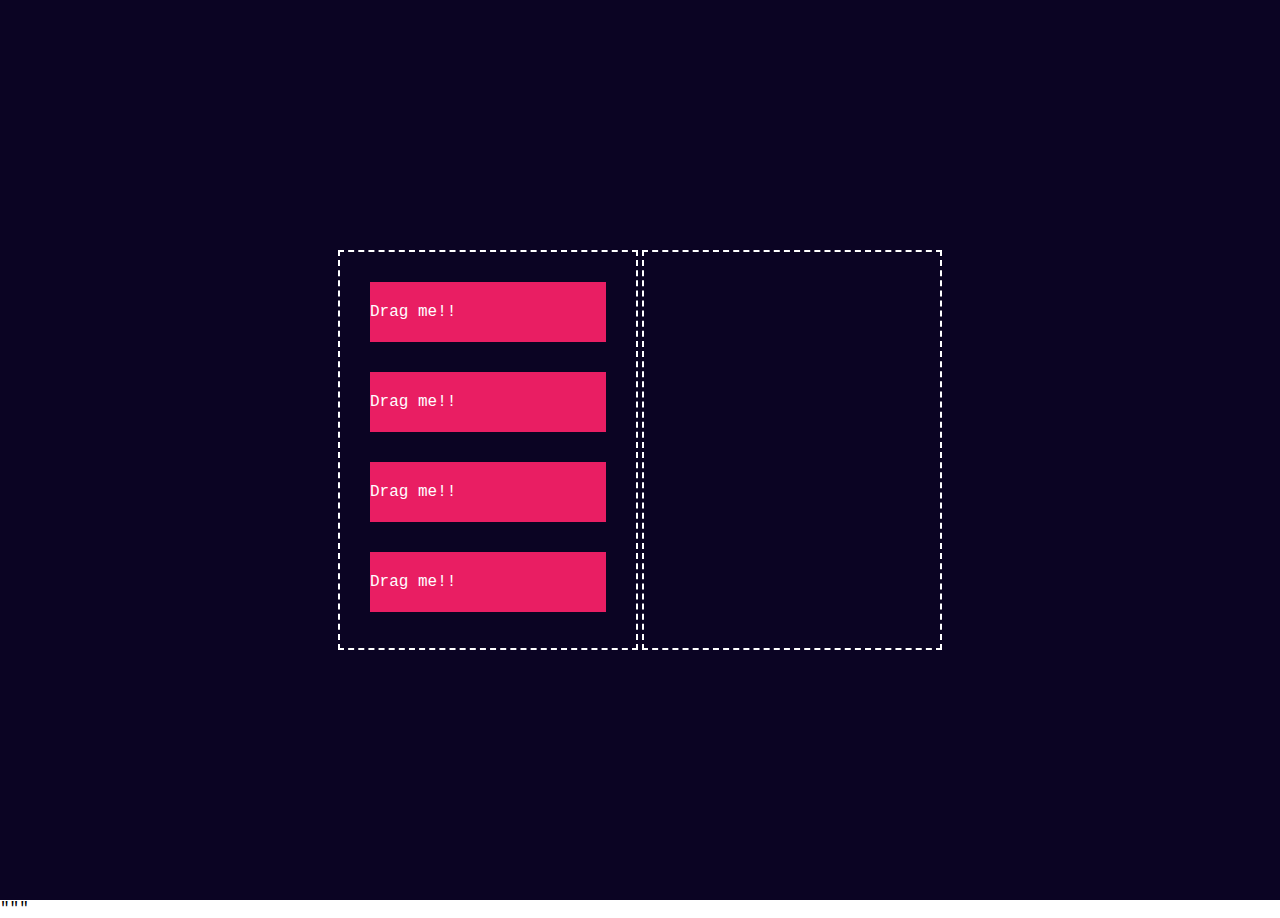
<file: drag-and-drop-test.html>
<!DOCTYPE html>
<html>
    <head>
        <meta name="viewport" content="width=device-width, initial-scale=1.0">
        <title>Drag & Drop Test</title>
        <link rel="stylesheet" href="drag-and-drop-test.css"> 
    </head>
    <body>
        <div class="container">
            <div id="left">
                <div class="list" draggable="true">Drag me!!</div>
                <div class="list" draggable="true">Drag me!!</div>
                <div class="list" draggable="true">Drag me!!</div>
                <div class="list" draggable="true">Drag me!!</div>
            </div>
            <div id="right">
            </div>
        </div>
    <script>
        let lists = document.getElementsByClassName("list");
        let leftBox = document.getElementById("left");
        let rightBox = document.getElementById("right");

        for (let list of lists) {
            list.addEventListener("dragstart", function(e){
                let selected = e.target;

                leftBox.addEventListener("dragover", function(e){
                    e.preventDefault();
                });

                leftBox.addEventListener("drop", function(e){
                    leftBox.appendChild(selected);
                    selected = null;
                });

                rightBox.addEventListener("dragover", function(e){
                    e.preventDefault();
                });

                rightBox.addEventListener("drop", function(e){
                    rightBox.appendChild(selected);
                    selected = null;
                });
            });
        }
    </script>
    </body>
</html>
"""
</file>
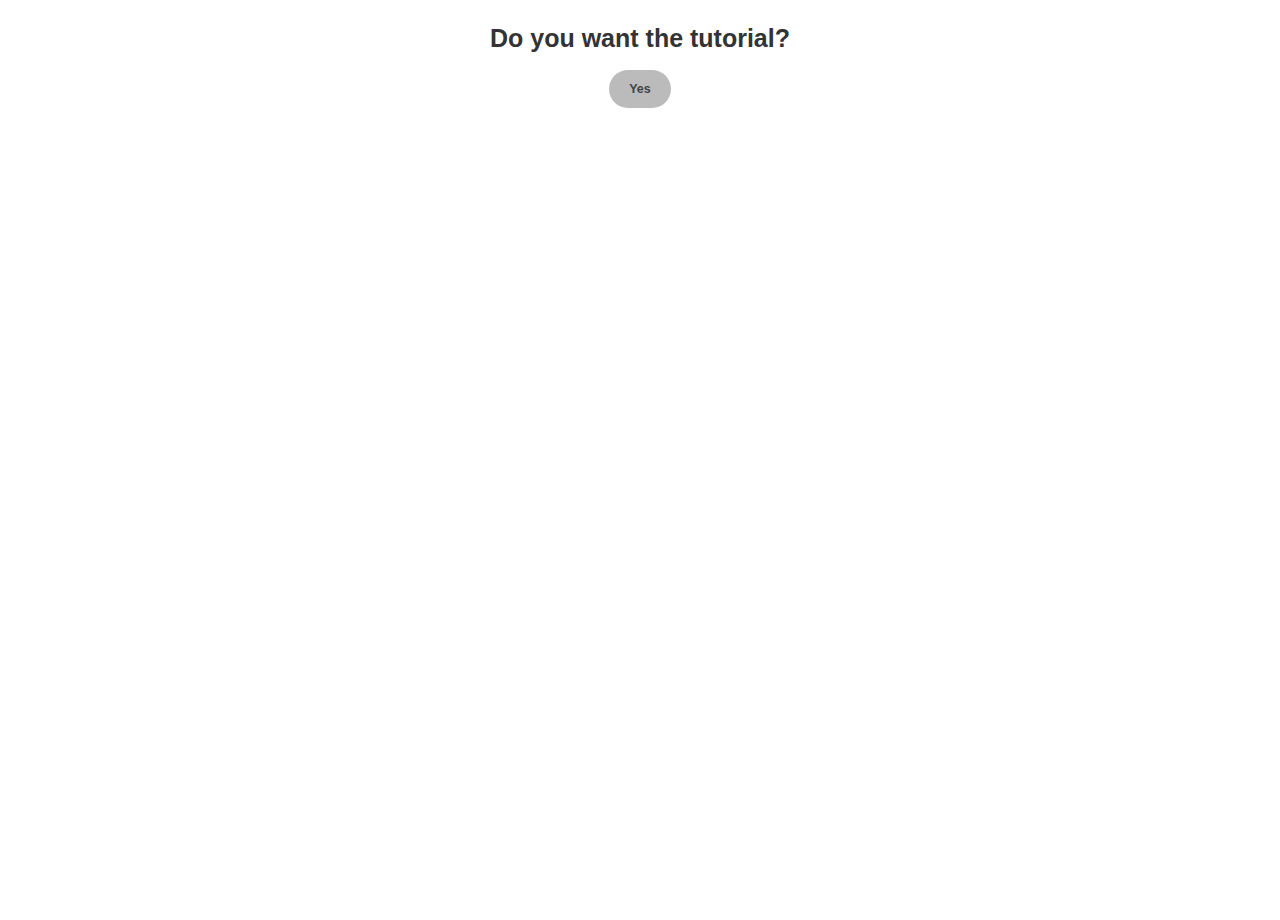
<file: popup.html>
<head>
    <meta charset="UTF-8" />
    <meta name="viewport" content="width=device-width, initial-scale=1.0" />
    <meta http-equiv="X-UA-Compatible" content="ie=edge" />
    <link rel="stylesheet" href="popup.css" />
  </head>
  <body>
    <h1>Do you want the tutorial?</h1>
    <button class="show-modal">Yes</button>

    <div class="modal hidden">
      <button class="close-modal">&times;</button>
      <h1>Welcome to the tutorial!</h1>
      <p>Blah blah blah, do this and that and then cool.</p>
    </div>
    <div class="overlay hidden"></div>

    <script src="popup.js"></script>
  </body>
</html>
</file>
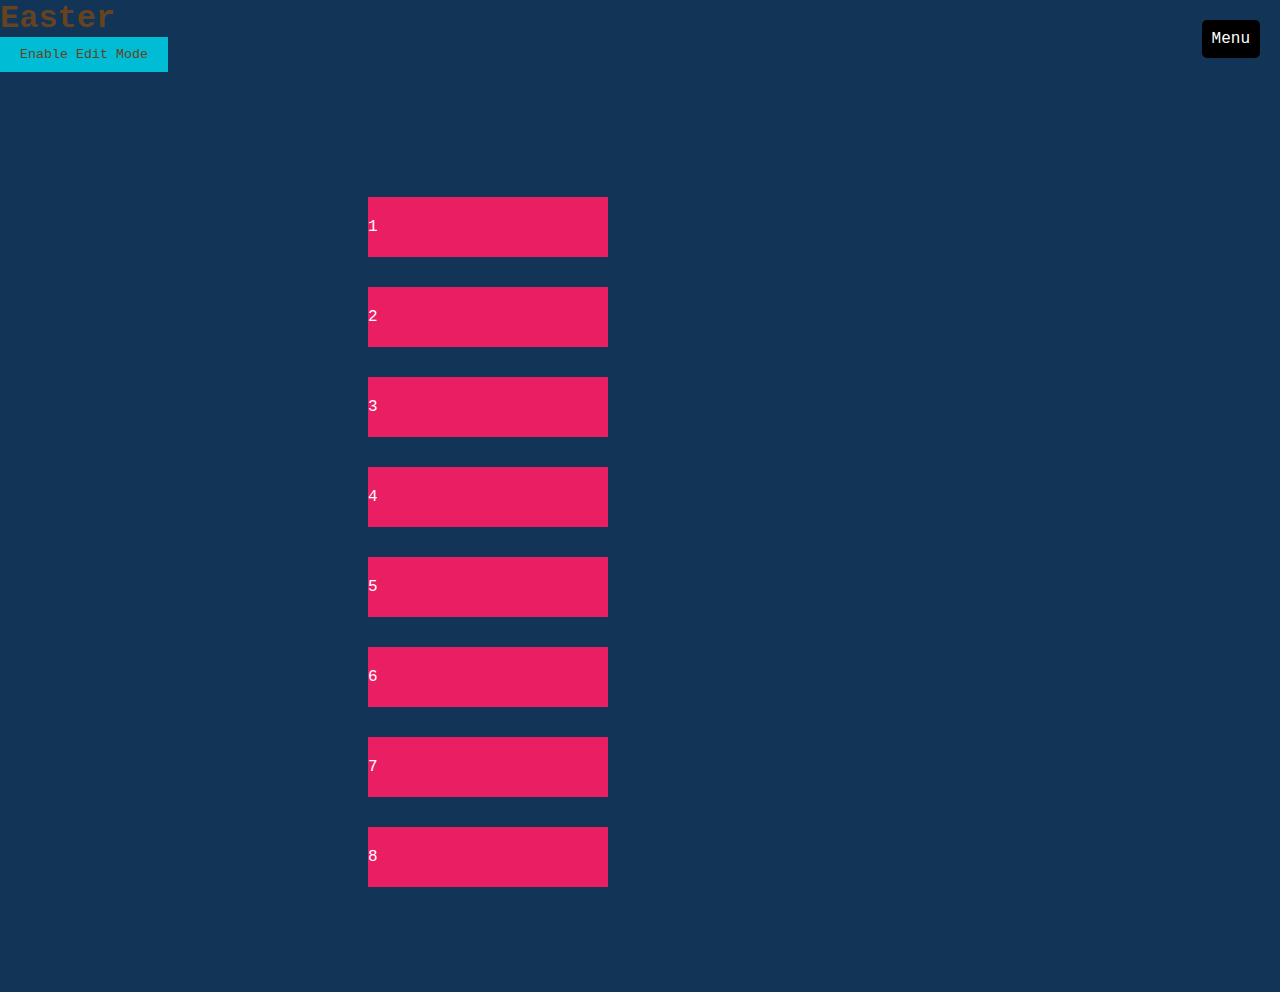
<file: site.html>
<!DOCTYPE html>
<html>
    <head>
        <meta name="viewport" content="width=device-width, initial-scale=1.0">
        <title>Drag & Drop Test</title>
    </head>
    <body>
    <h1>Easter</h1>
    <div class="menu" onclick="toggleMenu()">Menu</div>
    <div class="menu-options">
        <h3>Choose a Preset</h3>    
        <div id="custom-colors">
            <label for="bg-color">Background Color:</label><br>
            <input type="color" id="bg-color" name="bg-color" value="#123456"><br>
            <label for="text-color">Text Color:</label><br>
            <input type="color" id="text-color" name="text-color" value="#654321"><br>
            <button onclick="applyCustomColors()">Apply Custom Colors</button>
            <button onclick="saveCustomPreset()">Save Custom Preset</button>
        </div>
    </div>
    <button id="edit-btn">Enable Edit Mode</button>
        <div class="container">
            <div id="left">
            
    <div class="list" draggable="false">1</div>
    
    <div class="list" draggable="false">2</div>
    
    <div class="list" draggable="false">3</div>
    
    <div class="list" draggable="false">4</div>
    
    <div class="list" draggable="false">5</div>
    
    <div class="list" draggable="false">6</div>
    
    <div class="list" draggable="false">7</div>
    
    <div class="list" draggable="false">8</div>
    
            </div>
            <div id="right">
            </div>
        </div>
    <script>
        let editMode = false;
        const editButton = document.getElementById('edit-btn');
        const leftBox = document.getElementById('left');
        const rightBox = document.getElementById('right');
        const lists = document.getElementsByClassName('list');

        function toggleEditMode() {
            editMode = !editMode;
            if (editMode) {
                editButton.textContent = 'Disable Edit Mode';
                leftBox.style.border = '2px dashed #ffffff';
                rightBox.style.border = '2px dashed #ffffff';

                for (let list of lists) {
                    list.setAttribute('draggable', 'true');
                }
            } else {
                editButton.textContent = 'Enable Edit Mode';
                leftBox.style.border = 'none';
                rightBox.style.border = 'none';

                for (let list of lists) {
                    list.setAttribute('draggable', 'false');
                }
            }
        }

        editButton.addEventListener('click', toggleEditMode);

        for (let list of lists) {
            list.addEventListener('dragstart', function(e) {
                if (editMode) {
                    let selected = e.target;

                    leftBox.addEventListener('dragover', function(e) {
                        e.preventDefault();
                    });

                    leftBox.addEventListener('drop', function(e) {
                        if (editMode) {
                            leftBox.appendChild(selected);
                            selected = null;
                        }
                    });

                    rightBox.addEventListener('dragover', function(e) {
                        e.preventDefault();
                    });

                    rightBox.addEventListener('drop', function(e) {
                        if (editMode) {
                            rightBox.appendChild(selected);
                            selected = null;
                        }
                    });
                }
            });
        }
        
        const presets = {'Reset': {'site_col': '#123456', 'text_col': '#654321'}, 'Blueish': {'site_col': '#073a69', 'text_col': '#b4b6b8'}, 'Professional': {'site_col': '#F9F6EF', 'text_col': '#282828'}, 'Test3': {'site_col': '#fff', 'text_col': '#333'}}; 

        function toggleMenu() {
            const menu = document.querySelector('.menu-options');
            menu.style.display = menu.style.display === 'none' || menu.style.display === '' ? 'block' : 'none'; // ChatGPT Magic
        }

        function applyPreset(color, textColor) {
            document.body.style.backgroundColor = color;
            document.body.style.color = textColor;
        }

        function showCustomColors() {
            const customColorsDiv = document.getElementById('custom-colors');
            customColorsDiv.style.display = 'block';
        }

        function applyCustomColors() {
            const bgColor = document.getElementById('bg-color').value;
            const textColor = document.getElementById('text-color').value;
            applyPreset(bgColor, textColor);
        }

        function saveCustomPreset() {
            const presetName = prompt('Enter a name for your custom preset:');
            if (presetName) {
                const bgColor = document.getElementById('bg-color').value;
                const textColor = document.getElementById('text-color').value;
                presets[presetName] = {
                    site_col: bgColor,
                    text_col: textColor
                };
                addPresetButton(presetName);
            }
        }

        function addPresetButton(presetName) {
            const menuOptions = document.querySelector('.menu-options');
            const btn = document.createElement('button');
            btn.textContent = presetName;
            btn.onclick = function() {
                applyPreset(presets[presetName].site_col, presets[presetName].text_col);
            };
            menuOptions.appendChild(btn);
        }

        window.onload = function() {
            const menuOptions = document.querySelector('.menu-options');
            for (let preset in presets) {
                addPresetButton(preset);
            }
            const customBtn = document.createElement('button');
            customBtn.textContent = 'Custom';
            customBtn.onclick = showCustomColors;
            menuOptions.appendChild(customBtn);
        };
    </script>
    
    <style>
    * {
    margin: 0;
    padding: 0;
    font-family:'Courier New', Courier, monospace;
    box-sizing: border-box;
    background: #123456;
    color: #654321;
    }

    .container {
        width: 100%;
        min-height: 100vh;
        background: #123456;
        display: flex;
        align-items: center;
        justify-content: center;
        flex-direction: row;
    }

    #left, #right {
        width: 300px;
        min-height: 400px;
        margin: 2px;
        border: none;
        transition: border 0.3s ease;
    }

    .list {
        background: #e91e63;
        height: 60px;
        margin: 30px;
        color: #ffffff;
        display: flex;
        align-items: center;
        cursor: grab;
    }

    #edit-btn {
        background: #00bcd4;
        color: ffffff;
        padding: 10px 20px;
        margin-bottom: 20px;
        border: none;
        cursor: pointer;
    }

    #edit-btn:hover {
        background: #0097a7;
    }

    .menu {
        position: fixed;
        top: 20px;
        right: 20px;
        background-color: #000;
        color: white;
        padding: 10px;
        border-radius: 5px;
        cursor: pointer;
    }
    
    .menu-options {
        display: none;
        position: fixed;
        top: 60px;
        right: 20px;
        background-color: #fff;
        color: #000;
        border: 1px solid #ccc;
        padding: 10px;
        width: 200px;
    }

    .menu-options h3 {
        margin: 0;
        margin-bottom: 10px;
    }

    .menu-options button {
        display: block;
        width: 100%;
        margin-bottom: 10px;
        padding: 5px;
        background-color: #333;
        color: white;
        border: none;
        border-radius: 3px;
    }

    #custom-colors {
        display: none;
        margin-top: 10px;
    }

    #custom-colors input[type='color'] { // This allows for a custom colour to be selected
        margin-bottom: 10px;
    }
    </style>
    </body>
</html>
</file>
<file: drag-and-drop-test.css>
* {
    margin: 0;
    padding: 0;
    font-family:'Courier New', Courier, monospace;
    box-sizing: border-box;
}

.container {
    width: 100%;
    min-height: 100vh;
    background: #0b0423;
    display: flex;
    align-items: center;
    justify-content: center;
}

#left, #right {
    width: 300px;
    min-height: 400px;
    margin: 2px;
    border: 2px dashed #ffffff;
}

.list {
    background: #e91e63;
    height: 60px;
    margin: 30px;
    color: #ffffff;
    display: flex;
    align-items: center;
    cursor: grab;
    
}
</file>
<file: popup.css>
* {
    margin: 0;
    padding: 10px;
    box-sizing: inherit;
  }
  
  html {
    font-size: 62.5%;
    box-sizing: border-box;
  }
  
  body {
    font-family: sans-serif;
    color: #333;
    line-height: 1.5;
    height: 100vh;
    position: relative;
    display: flex;
    align-items: flex-start;
    justify-content: center;
    background: #ffffff;
  }
  
  .show-modal {
    font-size: 1.25rem;
    font-weight: 600;
    padding: 1.2rem 2rem;
    margin: 5rem 2rem;
    border: none;
    background-color: #bbb;
    color: #444;
    border-radius: 10rem;
    cursor: pointer;
    position: absolute;
  }
  
  .close-modal {
    position: absolute;
    top: 1.2rem;
    right: 2rem;
    font-size: 5rem;
    color: #333;
    cursor: pointer;
    border: none;
    background: none;
  }
  
  h1 {
    font-size: 2.5rem;
    margin-bottom: 2rem;
    padding: 0px;
  }
  
  p {
    font-size: 1.8rem;
  }
  
  
  .hidden {
    display: none;
  }
  
  .modal {
    position: absolute;
    top: 50%;
    left: 50%;
    transform: translate(-50%, -50%);
    width: 70%;
    background-color: white;
    padding: 6rem;
    border-radius: 5px;
    box-shadow: 0 3rem 5rem rgba(0, 0, 0, 0.3);
    z-index: 10;
  }
  
  .overlay {
    position: absolute;
    top: 0;
    left: 0;
    width: 100%;
    height: 100%;
    background-color: rgba(0, 0, 0, 0.6);
    backdrop-filter: blur(3px);
    z-index: 5;
  }
</file>
